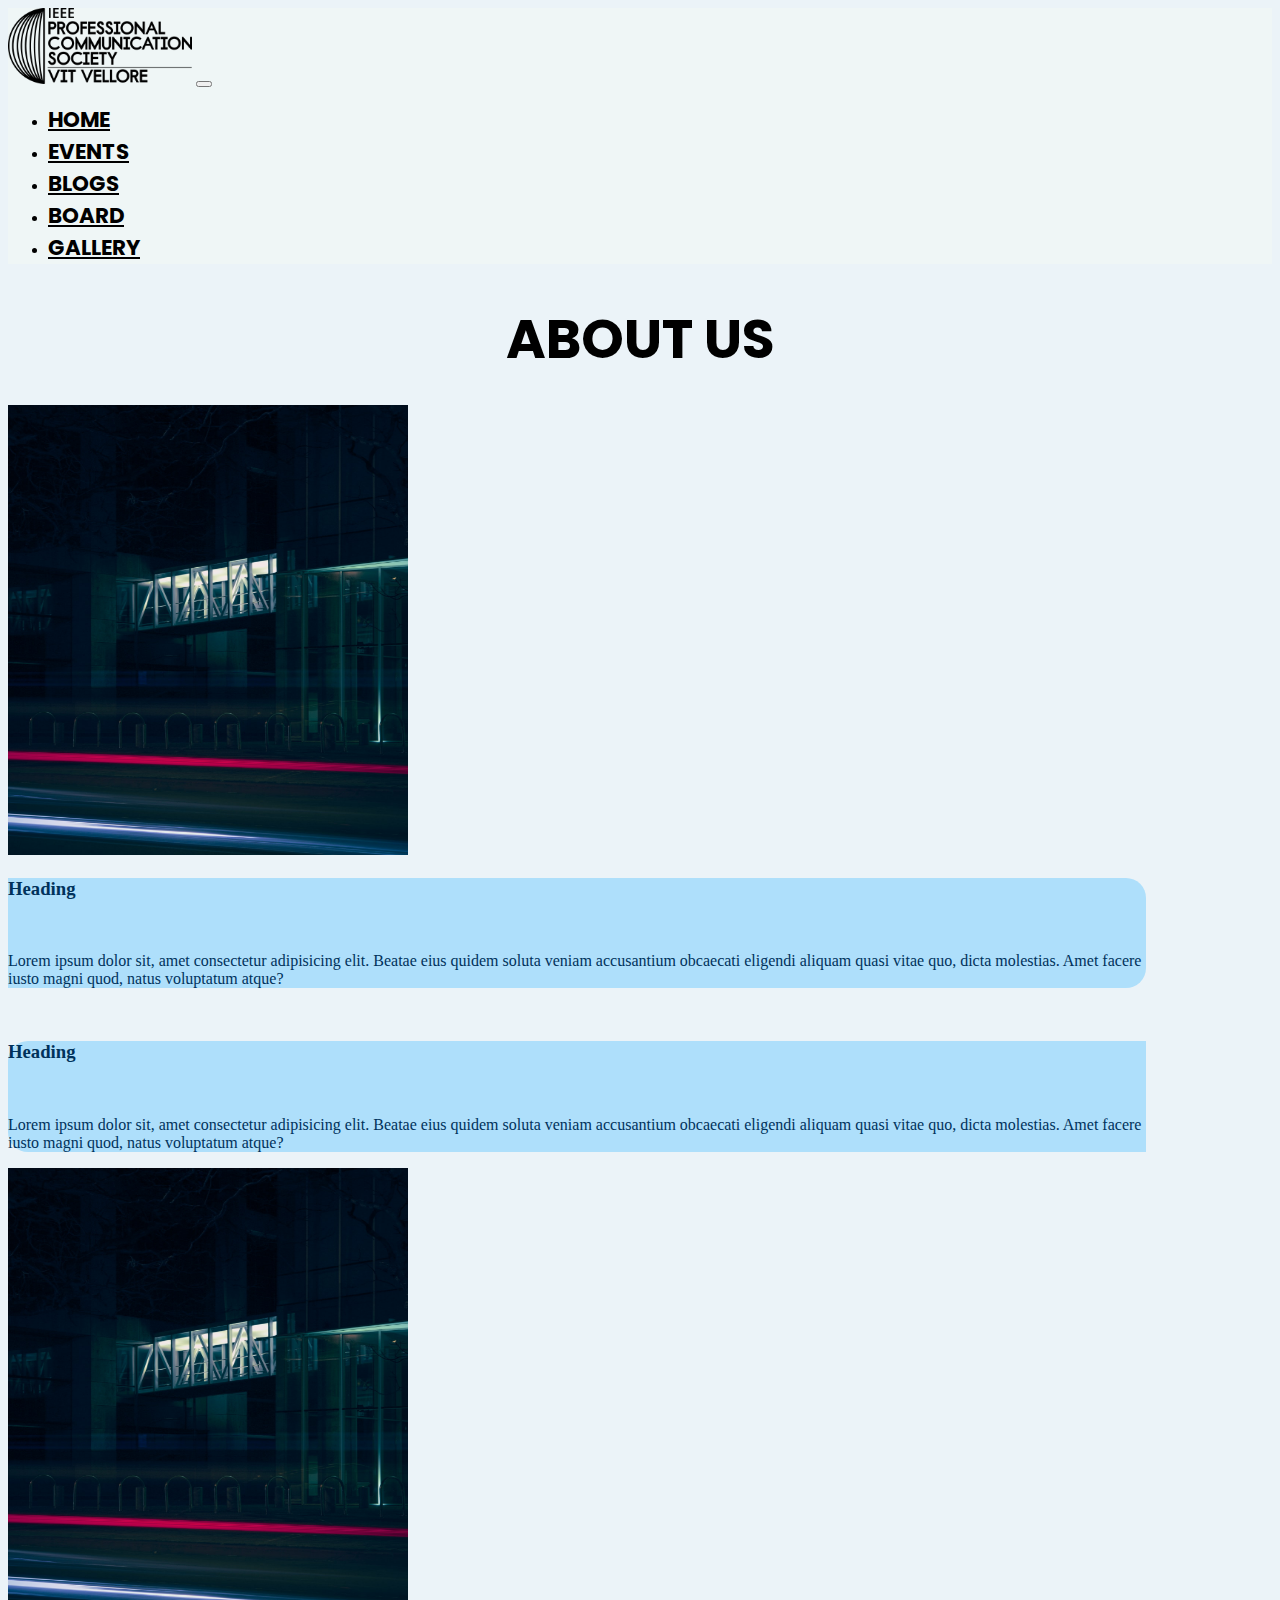
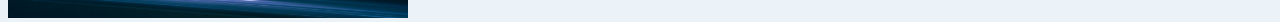
<file: index.html>
<!doctype html>
<html lang="en">
  <head>
    <meta charset="utf-8">
    <meta name="viewport" content="width=device-width, initial-scale=1">
    <link rel="stylesheet" href="https://cdnjs.cloudflare.com/ajax/libs/animate.css/4.1.1/animate.min.css"/>
    <link href="https://cdn.jsdelivr.net/npm/bootstrap@5.1.0/dist/css/bootstrap.min.css" rel="stylesheet" integrity="sha384-KyZXEAg3QhqLMpG8r+8fhAXLRk2vvoC2f3B09zVXn8CA5QIVfZOJ3BCsw2P0p/We" crossorigin="anonymous">
    <link rel="stylesheet" href="ieee1.css">
    <link rel="preconnect" href="https://fonts.googleapis.com">
<link rel="preconnect" href="https://fonts.gstatic.com" crossorigin>
<link href="https://fonts.googleapis.com/css2?family=Poppins&display=swap" rel="stylesheet">
    <title>IEEE</title>
  </head>
  <body class="bds">
    <nav class="navbar navbar-expand-lg navbar-light bds1">
      <div class="container-fluid">
        <a class="navbar-brand" href="#"><img src="tt.png" alt="Image1" width="184" height="76"></a>
        <button class="navbar-toggler collapsed" type="button" data-bs-toggle="collapse" data-bs-target="#navbarSupportedContent" aria-controls="navbarSupportedContent" aria-expanded="false" aria-label="Toggle navigation">
          <span class="navbar-toggler-icon"></span>
        </button>
        <div class="collapse navbar-collapse justify-content-end" id="navbarSupportedContent">
          <ul class="navbar-nav me-2">
            <li class="nav-item">
              <a class="nav-link active txf" aria-current="page" href="#">HOME</a>
            </li>
            <li class="nav-item">
              <a class="nav-link active txf" href="#">EVENTS</a>
            </li>
            <li class="nav-item">
              <a class="nav-link active txf" href="#">BLOGS</a>
            </li>
            <li class="nav-item">
              <a class="nav-link active txf" href="#">BOARD</a>
            </li>
            <li class="nav-item">
              <a class="nav-link active txf" href="#">GALLERY</a>
            </li>
          </ul>
        </div>
      </div>
    </nav>
    <script src="https://cdn.jsdelivr.net/npm/bootstrap@5.1.0/dist/js/bootstrap.bundle.min.js" integrity="sha384-U1DAWAznBHeqEIlVSCgzq+c9gqGAJn5c/t99JyeKa9xxaYpSvHU5awsuZVVFIhvj" crossorigin="anonymous"></script>
    <br>
    <h2 class="th1 animate__animated animate__fadeIn">ABOUT US</h2>
    <main class="container my-5 szz">
        <div class="row nn animate__animated animate__backInLeft">
            <div class="col-md-8 offset-md-2">
              <div class="row g-0 border border-0 rounded overflow-hidden flex-md-row mb-4 shadow-sm h-md-250 position-relative">
                <div class="col-auto d-none d-lg-block">
                  <img class="bd-placeholder-img gdm" src="img1.jfif" alt="">
                </div>
                <div class="col p-4 d-flex flex-column position-static ncol rr">
                    <strong><h3 class="mb-0">Heading</h3></strong>
                    <br>
                    <p class="card-text mb-auto">Lorem ipsum dolor sit, amet consectetur adipisicing elit. Beatae eius quidem soluta veniam accusantium obcaecati eligendi aliquam quasi vitae quo, dicta molestias. Amet facere iusto magni quod, natus voluptatum atque?</p>
                  </div>
              </div>
            </div>
          </div>
          <div class="col-sm-6 col-lg-4 mb-4 mm" >
            <div class="card">
              <img class="bd-placeholder-img gdm1" src="img1.jfif" alt="">
              <div class="card-body ncol brr">
                <h5 class="card-title">Heading</h5>
                <p class="card-text">Lorem ipsum dolor sit, amet consectetur adipisicing elit. Beatae eius quidem soluta veniam accusantium obcaecati eligendi aliquam quasi vitae quo, dicta molestias. Amet facere iusto magni quod, natus voluptatum atque?</p>
              </div>
            </div>
          </div>
          <br>
          <div class="row nn animate__animated animate__backInRight">
            <div class="col-md-8 offset-md-2">
              <div class="row g-0 border border-0 rounded overflow-hidden flex-md-row mb-4 shadow-sm h-md-250 position-relative">
                <div class="col p-4 d-flex flex-column position-static ncol lr">
                  <strong><h3 class="mb-0">Heading</h3></strong>
                  <br>
                  <p class="card-text mb-auto">Lorem ipsum dolor sit, amet consectetur adipisicing elit. Beatae eius quidem soluta veniam accusantium obcaecati eligendi aliquam quasi vitae quo, dicta molestias. Amet facere iusto magni quod, natus voluptatum atque?</p>
                </div>
                <div class="col-auto d-none d-lg-block">
                  <img class="bd-placeholder-img gdm" src="img1.jfif" alt="">
                </div>
              </div>
            </div>
          </div>
          <div class="col-sm-6 col-lg-4 mb-4 mm1">
            <div class="card">
              <img class="bd-placeholder-img gdm1" src="img1.jfif" alt="">
              <div class="card-body ncol brr">
                <h5 class="card-title">Heading</h5>
                <p class="card-text">Lorem ipsum dolor sit, amet consectetur adipisicing elit. Beatae eius quidem soluta veniam accusantium obcaecati eligendi aliquam quasi vitae quo, dicta molestias. Amet facere iusto magni quod, natus voluptatum atque?</p>
              </div>
            </div>
          </div>
      </main>
  </body>
</html>
</file>
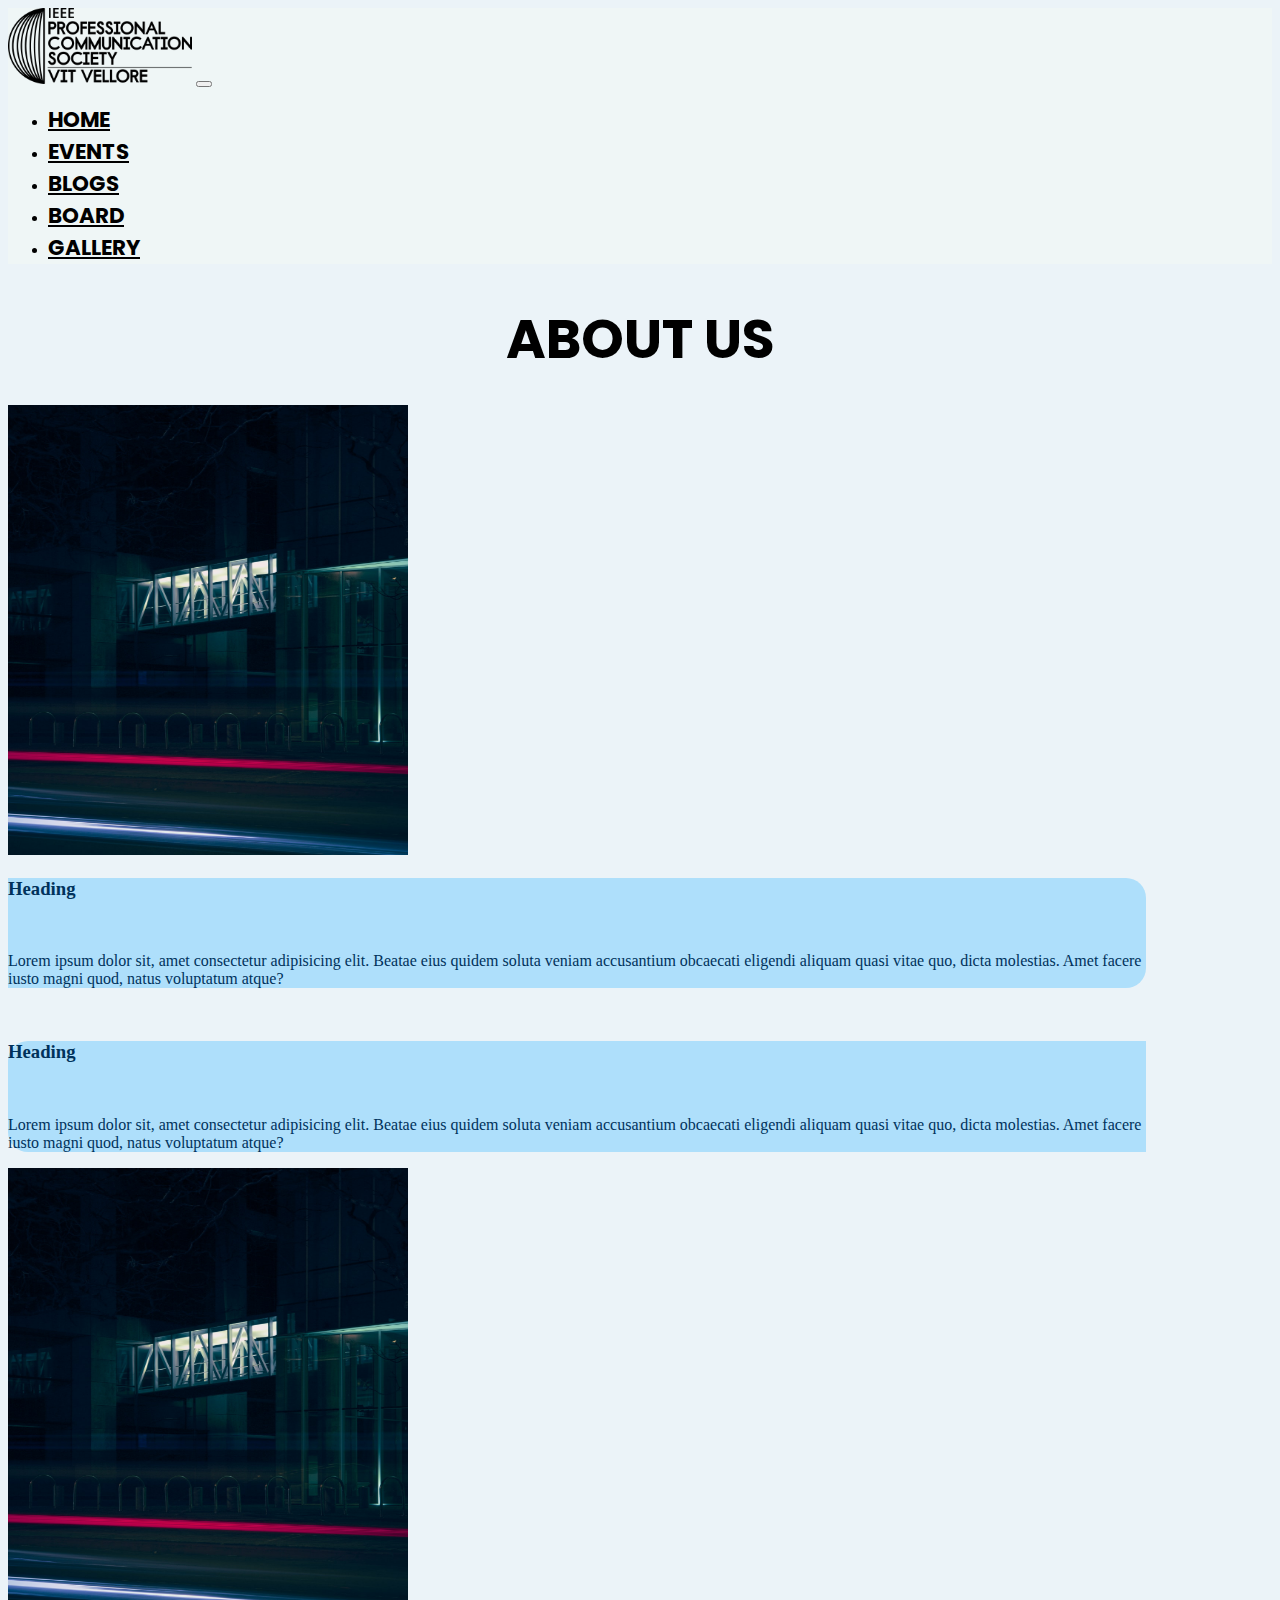
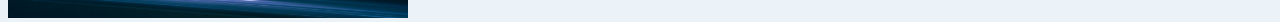
<file: ieee1.html>
<!doctype html>
<html lang="en">
  <head>
    <meta charset="utf-8">
    <meta name="viewport" content="width=device-width, initial-scale=1">
    <link href="https://cdn.jsdelivr.net/npm/bootstrap@5.1.0/dist/css/bootstrap.min.css" rel="stylesheet" integrity="sha384-KyZXEAg3QhqLMpG8r+8fhAXLRk2vvoC2f3B09zVXn8CA5QIVfZOJ3BCsw2P0p/We" crossorigin="anonymous">
    <link rel="stylesheet" href="ieee1.css">
    <link rel="preconnect" href="https://fonts.googleapis.com">
<link rel="preconnect" href="https://fonts.gstatic.com" crossorigin>
<link href="https://fonts.googleapis.com/css2?family=Poppins&display=swap" rel="stylesheet">
    <title>IEEE</title>
  </head>
  <body class="bds">
    <nav class="navbar navbar-expand-lg navbar-light bds1">
      <div class="container-fluid">
        <a class="navbar-brand" href="#"><img src="tt.png" alt="Image1" width="184" height="76"></a>
        <button class="navbar-toggler collapsed" type="button" data-bs-toggle="collapse" data-bs-target="#navbarSupportedContent" aria-controls="navbarSupportedContent" aria-expanded="false" aria-label="Toggle navigation">
          <span class="navbar-toggler-icon"></span>
        </button>
        <div class="collapse navbar-collapse justify-content-end" id="navbarSupportedContent">
          <ul class="navbar-nav me-2">
            <li class="nav-item">
              <a class="nav-link active txf" aria-current="page" href="#">HOME</a>
            </li>
            <li class="nav-item">
              <a class="nav-link active txf" href="#">EVENTS</a>
            </li>
            <li class="nav-item">
              <a class="nav-link active txf" href="#">BLOGS</a>
            </li>
            <li class="nav-item">
              <a class="nav-link active txf" href="#">BOARD</a>
            </li>
            <li class="nav-item">
              <a class="nav-link active txf" href="#">GALLERY</a>
            </li>
          </ul>
        </div>
      </div>
    </nav>
    <script src="https://cdn.jsdelivr.net/npm/bootstrap@5.1.0/dist/js/bootstrap.bundle.min.js" integrity="sha384-U1DAWAznBHeqEIlVSCgzq+c9gqGAJn5c/t99JyeKa9xxaYpSvHU5awsuZVVFIhvj" crossorigin="anonymous"></script>
    <br>
    <h2 class="th1">ABOUT US</h2>
    <main class="container my-5 szz">
        <div class="row nn">
            <div class="col-md-8 offset-md-2">
              <div class="row g-0 border border-0 rounded overflow-hidden flex-md-row mb-4 shadow-sm h-md-250 position-relative">
                <div class="col-auto d-none d-lg-block">
                  <img class="bd-placeholder-img gdm" src="img1.jfif" alt="">
                </div>
                <div class="col p-4 d-flex flex-column position-static ncol rr">
                    <strong><h3 class="mb-0">Heading</h3></strong>
                    <br>
                    <p class="card-text mb-auto">Lorem ipsum dolor sit, amet consectetur adipisicing elit. Beatae eius quidem soluta veniam accusantium obcaecati eligendi aliquam quasi vitae quo, dicta molestias. Amet facere iusto magni quod, natus voluptatum atque?</p>
                  </div>
              </div>
            </div>
          </div>
          <div class="col-sm-6 col-lg-4 mb-4 mm" >
            <div class="card">
              <img class="bd-placeholder-img gdm1" src="img1.jfif" alt="">
              <div class="card-body ncol brr">
                <h5 class="card-title">Heading</h5>
                <p class="card-text">Lorem ipsum dolor sit, amet consectetur adipisicing elit. Beatae eius quidem soluta veniam accusantium obcaecati eligendi aliquam quasi vitae quo, dicta molestias. Amet facere iusto magni quod, natus voluptatum atque?</p>
              </div>
            </div>
          </div>
          <br>
          <div class="row nn">
            <div class="col-md-8 offset-md-2">
              <div class="row g-0 border border-0 rounded overflow-hidden flex-md-row mb-4 shadow-sm h-md-250 position-relative">
                <div class="col p-4 d-flex flex-column position-static ncol lr">
                  <strong><h3 class="mb-0">Heading</h3></strong>
                  <br>
                  <p class="card-text mb-auto">Lorem ipsum dolor sit, amet consectetur adipisicing elit. Beatae eius quidem soluta veniam accusantium obcaecati eligendi aliquam quasi vitae quo, dicta molestias. Amet facere iusto magni quod, natus voluptatum atque?</p>
                </div>
                <div class="col-auto d-none d-lg-block">
                  <img class="bd-placeholder-img gdm" src="img1.jfif" alt="">
                </div>
              </div>
            </div>
          </div>
          <div class="col-sm-6 col-lg-4 mb-4 mm1">
            <div class="card">
              <img class="bd-placeholder-img gdm1" src="img1.jfif" alt="">
              <div class="card-body ncol brr">
                <h5 class="card-title">Heading</h5>
                <p class="card-text">Lorem ipsum dolor sit, amet consectetur adipisicing elit. Beatae eius quidem soluta veniam accusantium obcaecati eligendi aliquam quasi vitae quo, dicta molestias. Amet facere iusto magni quod, natus voluptatum atque?</p>
              </div>
            </div>
          </div>
      </main>
  </body>
</html>
</file>
<file: ieee1.css>
.szz{
    width: 90%;
    height: 300px;
    color: #00325B;
}
.imr{
    border-radius: 200px;
}
.ali{
    align-items: center;
}
@media screen and (min-width:1440px) {
.gdm{
    width: 428px;
    height: 300px;
}
.mm{
    display: none;
}
.mm1{
    display: none;
}
}
@media screen and (min-width:1000px) {
    .gdm{
        width: 400px;
        height: 450px;
    }
    .mm{
        display: none;
    }
    .mm1{
        display: none;
    }
    
    }

@media screen and (max-width:1000px) {
    .nn{
        display: none;
    }
    .mm{
        justify-content: center;
        margin: auto;
        align-items: center;
    }
    .mm1{
        justify-content: center;
        margin: auto;
        align-items: center;
    }
    .gdm1{
        height: 300px;
    }
}

.ml2 {
    font-weight: 900;
    font-size: 3.5em;
  }
  
.ml2 .letter {
    display: inline-block;
    line-height: 1em;
  }
.bds{
    background-color: #EBF3F8;
}
.brd{
    border-color: black;
}
.bds1{
    background-color: #EFF6F6;
    color: black;
}
.ncol{
    background-color: #AEDFFB;
}
.th1{
    color: black;
    text-align: center;
    font-family: 'Poppins', sans-serif;
    font-style: normal;
    font-weight: bold;
    font-size: 54px;
    line-height: 78.69%;
    margin-top: 20px;
}
.txf{
    color: black;
    font-family: 'Poppins', sans-serif;
    font-style: normal;
    font-weight: bold;
    font-size: 21.4615px;
    line-height: 32px;
}
.rr{
    border-bottom-right-radius: 20px;
    border-top-right-radius: 20px;
}
.lr{
    border-bottom-left-radius: 20px;
    border-top-left-radius: 20px;
}
.brr{
    border-bottom-left-radius: 20px;
    border-bottom-right-radius: 20px;
}
</file>
